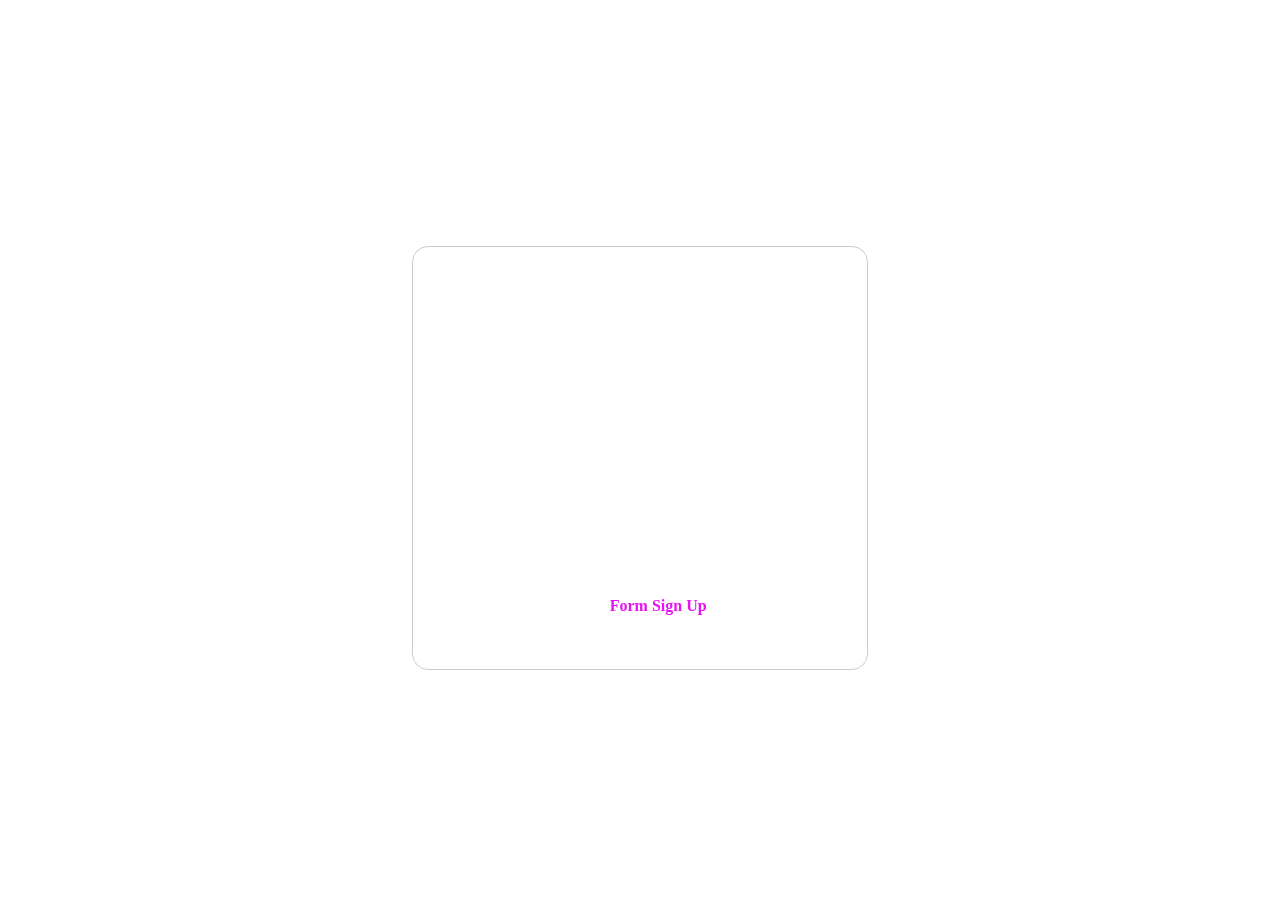
<file: index.html>
<!DOCTYPE html>
<html lang="en">
<head>
    <meta charset="UTF-8">
    <meta name="viewport" content="width=device-width, initial-scale=1.0">
    <link rel="stylesheet" href="index.css"/>
    <title>Document</title>
</head>
<body>
    <div class="container">
    <h1>Media Online</h1>
    <h3 style="font-family: 'Times New Roman', Times, serif;">Sosial Media Developer</h3>
    <p>"Belajar dan berbagi agar hidup menjadi lebih baik" <br></p>
    <h3>Benefit Join di Media Online</h3>
    <ul>
        <li>Mendapatkan motivasi dari sesama para Developer</li>
        <li>Sharing Knowledge</li>
        <li>Dibuat oleh calon Web Developer terbaik</li>
    </ul>
    <h3>Cara Bergabung ke Media Online</h3>
    <ol>
        <li>Mengunjungi website ini</li>
        <li>Mendaftarkan di <a href="form.html" >Form Sign Up</a></li> 
        <li>Selesai</li>
    </ol>
</div>
</body>
</html>
</file>
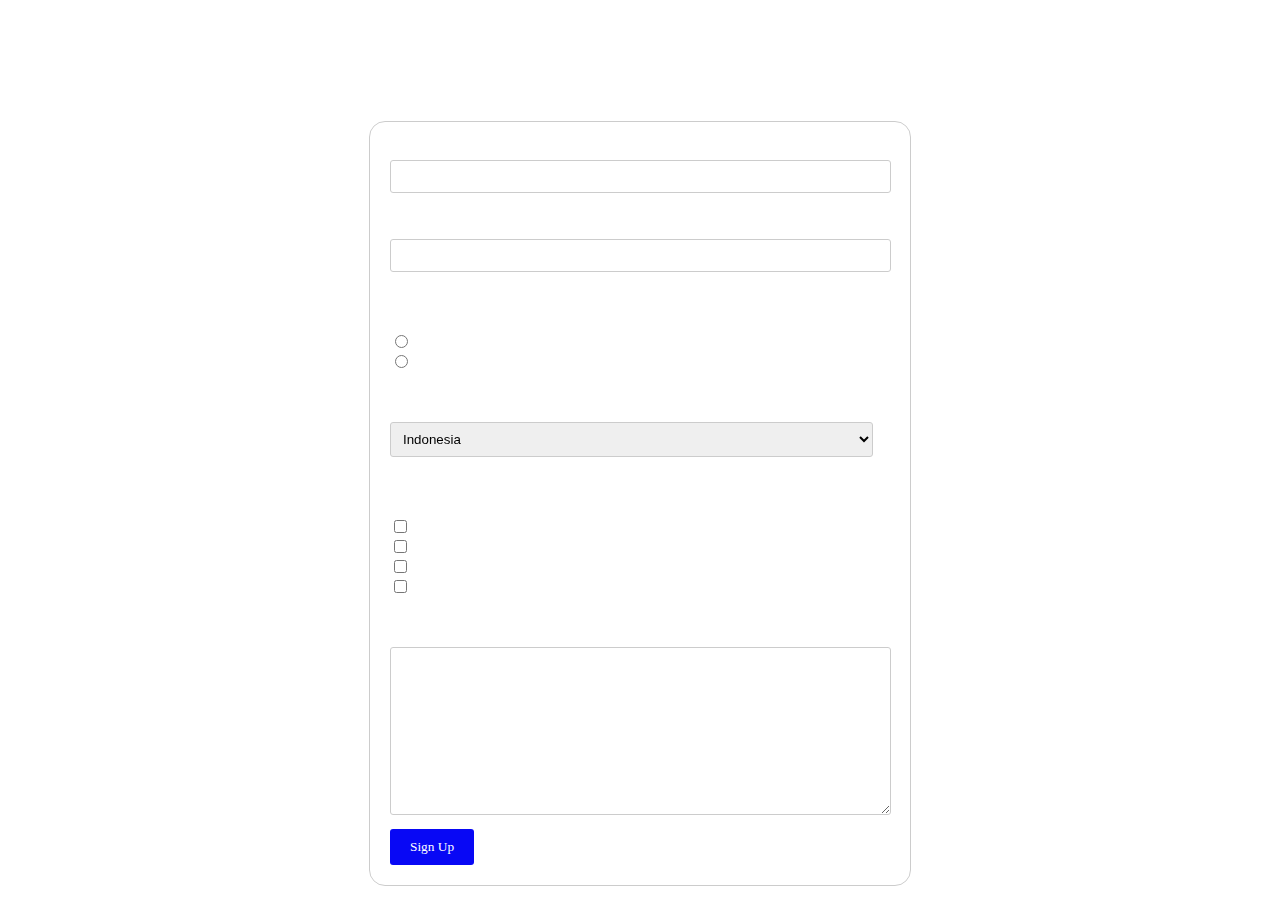
<file: form.html>
<!DOCTYPE html>
<html lang="en">
<head>
    <meta charset="UTF-8">
    <meta name="viewport" content="width=device-width, initial-scale=1.0">
    <title>Document</title>
    <style>
        body {
            font-family: Arial, sans-serif;
            margin: 0;
            padding: 0;
            background-image: url(https://cdn.pixabay.com/photo/2016/03/18/15/02/ufo-1265186_1280.jpg);
            background-repeat: no-repeat;
            background-size: cover;
        }


        form {
            background: rgba(255, 255, 255, 0.2);
            backdrop-filter: blur(30px);
            border-radius: 1rem;
            border: 1px solid #ccc;
            padding: 20px;
            width: 500px;
            margin: 0 auto;
            
        
        }


        h1 {
            text-align: center;
            color: #fff;
        }

        h3 {
            text-align: center;
            color: #fff;
        }

        label {
            display: contents;
            margin-bottom: 8px;
            font-family: 'Times New Roman', Times, serif;
        }
        
        p {
            font-family: 'Poppins';

        }

        input[type="text"],
        select,
        textarea {
            width: 96.5%;
            padding: 8px;
            margin-bottom: 10px;
            border: 1px solid #cccccc;
            border-radius: 3px;
        }

        input[type="radio"],
        input[type="checkbox"] {
            margin-right: 5px;
        }

        button[type="submit"] {
            background-color: #0808f5;
            color: #fff;
            padding: 10px 20px;
            border: none;
            border-radius: 3px;
            cursor: pointer;
        }

        button[type="submit"]:hover {
            background-color: #0056b3;
        }
    </style>
</head>
<body>
    <h1 style="font-family: 'Poppins';">Buat Account Baru</h1>
    <h3 style="font-family: 'Times New Roman', Times, serif;">Sign Up Form</h3>
    <form action="welcome.html" method="get">
    <label for="fname" style="color: #ffffff;">First Name :</label> <br> 
    <input type="text" id="fname" required> <br> <br>
    <label for="lname" style="color: #fff;">Last Name :</label> <br>
    <input type="text" id="lname" required>
    <p style="color: #fff;">Gender</p>
    <input type="radio" id="male" name="gender" value="male" required>
    <label for="male" style="color:#fff;">Male</label> <br>
    <input type="radio" id="female" name="gender" value="female" required>
    <label for="female" style="color: #fff;">Female</label>
    <p style="color: #fff;">Nationality</p>
    <select name="nationality" id="" >
        <option value="indonesian">Indonesia</option>
        <option value="american">Dengklok City</option>
        <option value="english">Johar City</option>
        <option value="english">Klari City</option>
    </select>
    <p style="color: #fff;">Language Spoken</p>
    <input type="checkbox" id="indo" name="language">
    <label for="indo" style="color: #fff;">Bahasa Indonesia</label> <br>
    <input type="checkbox" id="english" name="language"> 
    <label for="english" style="color: #fff;">English Language</label> <br>
    <input type="checkbox" id="sunda" name="language"> 
    <label for="sunda" style="color: #fff;">Basa Sunda</label> <br>
    <input type="checkbox" id="other" name="language"> 
    <label for="other" style="color: #fff;">Other</label>
    <p style="color: #fff;">Bio</p> 
    <textarea name="bio" id="" cols="30" rows="10"></textarea><br>
    <button type="submit" style="font-family: 'Poppins';">Sign Up</button></a>
    </form>
</body>
</html>
</file>
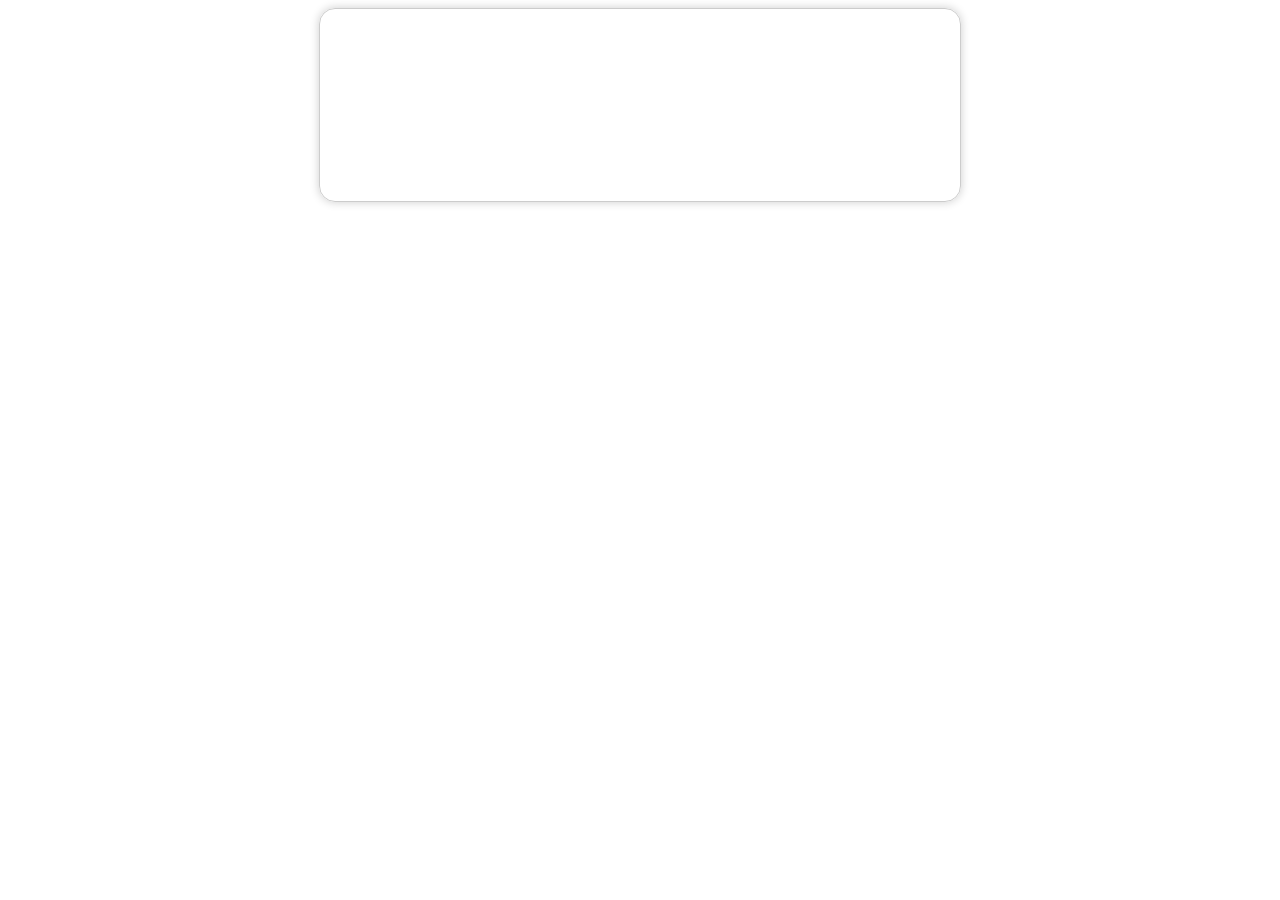
<file: welcome.html>
<!DOCTYPE html>
<html lang="en">
<head>
    <meta charset="UTF-8">
    <meta name="viewport" content="width=device-width, initial-scale=1.0">
    <title>Selamat Datang</title>
    <style>
        body {
            background-image: url(https://cdn.pixabay.com/photo/2016/03/18/15/02/ufo-1265186_1280.jpg);
            background-repeat: no-repeat;
            background-size: cover;
            display: flex;
            text-align: center;
            font-family: Arial, sans-serif;
            align-items: center;
        }

        .card {
            background: rgba(255, 255, 255, 0.2);
            backdrop-filter: blur(10px);
            border-radius: 1rem;
            padding: 20px;
            border: 1px solid #ccc;
            width: 600px;
            margin: 0 auto;
            box-shadow: 0 0 10px rgba(0, 0, 0, 0.2);
        }

        h1 {
            color: #ffffff;
            font-size: 36px;
            margin-top: 20px;
        }

        h3 {
            color: #ffffff;
            font-size: 20px;
            margin-top: 10px;
        }
    </style>
</head>
<body>
    <div class="card">
        <h1 style="font-family:'Times New Roman', Times, serif;">SELAMAT DATANG!</h1>
        <h3 style="font-family: 'Poppins';">Terimakasih telah bergabung di Website Kami, Media Belajar Kita Bersama</h3>
    </div>
</body>
</html>
</file>
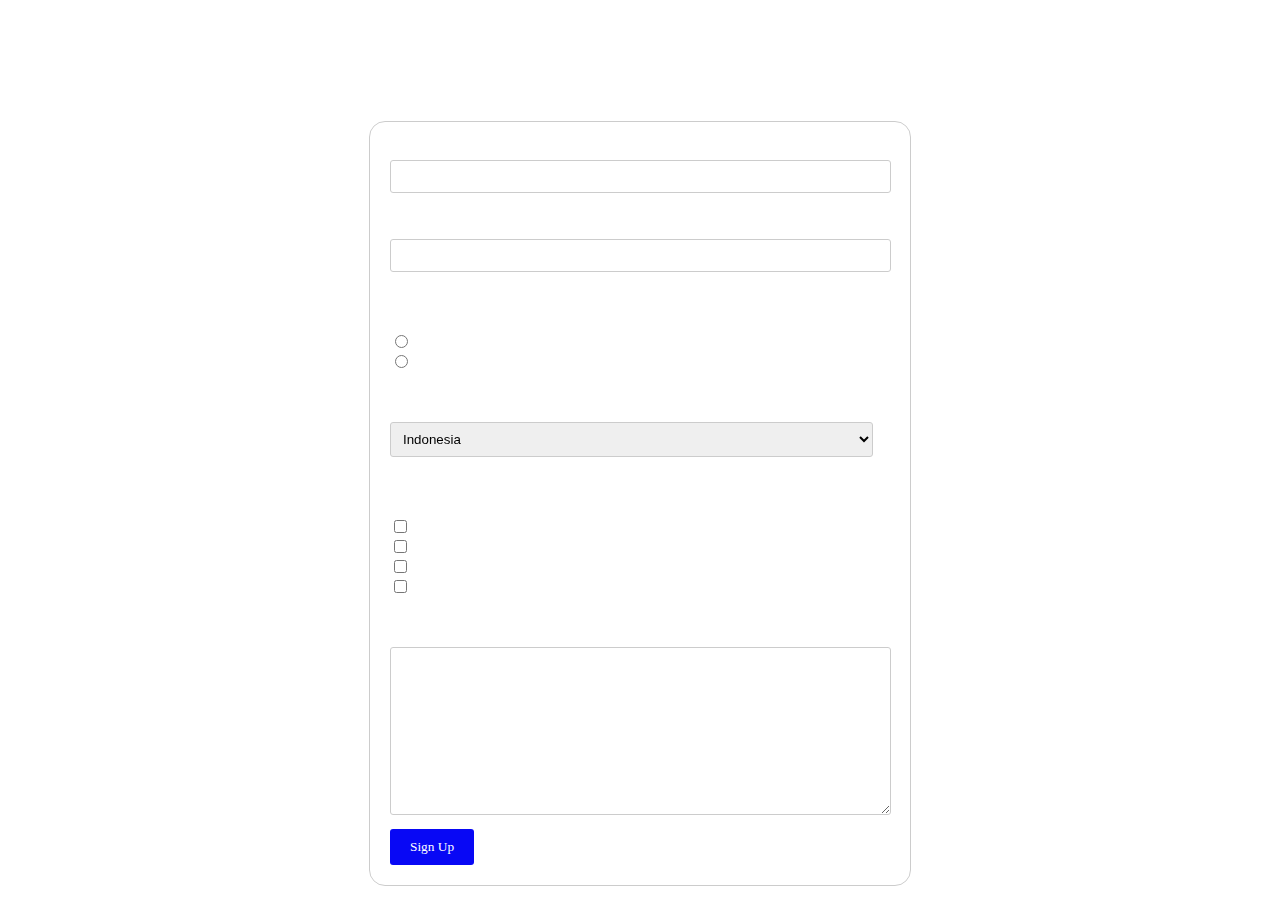
<file: Tugas-Form/form.html>
<!DOCTYPE html>
<html lang="en">
<head>
    <meta charset="UTF-8">
    <meta name="viewport" content="width=device-width, initial-scale=1.0">
    <title>Document</title>
    <style>
        body {
            font-family: Arial, sans-serif;
            margin: 0;
            padding: 0;
            background-image: url(https://cdn.pixabay.com/photo/2016/03/18/15/02/ufo-1265186_1280.jpg);
            background-repeat: no-repeat;
            background-size: cover;
        }


        form {
            background: rgba(255, 255, 255, 0.2);
            backdrop-filter: blur(30px);
            border-radius: 1rem;
            border: 1px solid #ccc;
            padding: 20px;
            width: 500px;
            margin: 0 auto;
            
        
        }


        h1 {
            text-align: center;
            color: #fff;
        }

        h3 {
            text-align: center;
            color: #fff;
        }

        label {
            display: contents;
            margin-bottom: 8px;
            font-family: 'Times New Roman', Times, serif;
        }
        
        p {
            font-family: 'Poppins';

        }

        input[type="text"],
        select,
        textarea {
            width: 96.5%;
            padding: 8px;
            margin-bottom: 10px;
            border: 1px solid #cccccc;
            border-radius: 3px;
        }

        input[type="radio"],
        input[type="checkbox"] {
            margin-right: 5px;
        }

        button[type="submit"] {
            background-color: #0808f5;
            color: #fff;
            padding: 10px 20px;
            border: none;
            border-radius: 3px;
            cursor: pointer;
        }

        button[type="submit"]:hover {
            background-color: #0056b3;
        }
    </style>
</head>
<body>
    <h1 style="font-family: 'Poppins';">Buat Account Baru</h1>
    <h3 style="font-family: 'Times New Roman', Times, serif;">Sign Up Form</h3>
    <form action="welcome.html">
    <label for="fname" style="color: #ffffff;">First Name :</label> <br> 
    <input type="text" id="fname" required> <br> <br>
    <label for="lname" style="color: #fff;">Last Name :</label> <br>
    <input type="text" id="lname" required>
    <p style="color: #fff;">Gender</p>
    <input type="radio" id="male" name="gender" value="male" required>
    <label for="male" style="color:#fff;">Male</label> <br>
    <input type="radio" id="female" name="gender" value="female" required>
    <label for="female" style="color: #fff;">Female</label>
    <p style="color: #fff;">Nationality</p>
    <select name="nationality" id="" >
        <option value="indonesian">Indonesia</option>
        <option value="american">Dengklok City</option>
        <option value="english">Johar City</option>
        <option value="english">Klari City</option>
    </select>
    <p style="color: #fff;">Language Spoken</p>
    <input type="checkbox" id="indo" name="language">
    <label for="indo" style="color: #fff;">Bahasa Indonesia</label> <br>
    <input type="checkbox" id="english" name="language"> 
    <label for="english" style="color: #fff;">English Language</label> <br>
    <input type="checkbox" id="sunda" name="language"> 
    <label for="sunda" style="color: #fff;">Basa Sunda</label> <br>
    <input type="checkbox" id="other" name="language"> 
    <label for="other" style="color: #fff;">Other</label>
    <p style="color: #fff;">Bio</p> 
    <textarea name="bio" id="" cols="30" rows="10"></textarea><br>
    <button type="submit" style="font-family: 'Poppins';">Sign Up</button></a>
    </form>
</body>
</html>
</file>
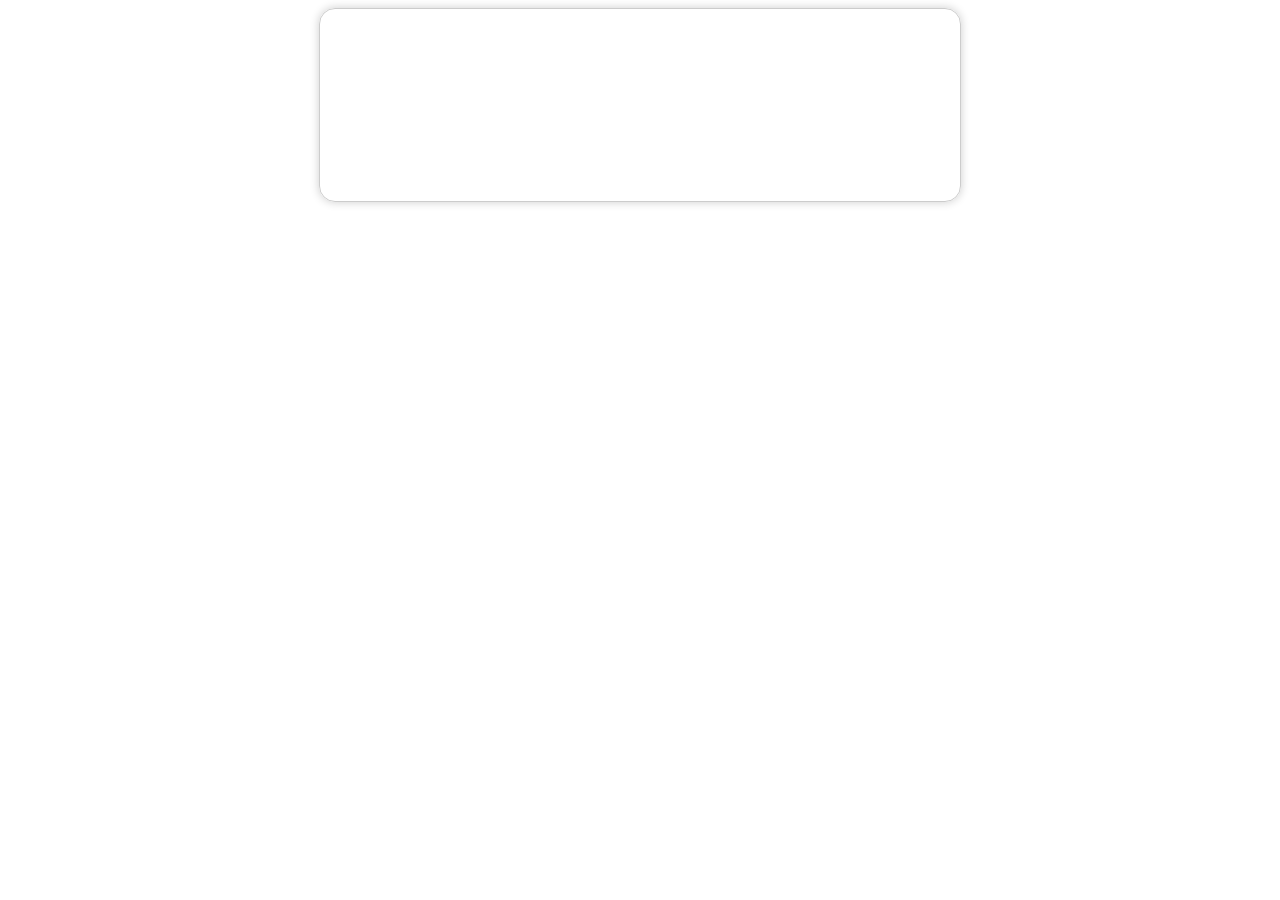
<file: Tugas-Form/welcome.html>
<!DOCTYPE html>
<html lang="en">
<head>
    <meta charset="UTF-8">
    <meta name="viewport" content="width=device-width, initial-scale=1.0">
    <title>Selamat Datang</title>
    <style>
        body {
            background-image: url(https://cdn.pixabay.com/photo/2016/03/18/15/02/ufo-1265186_1280.jpg);
            background-repeat: no-repeat;
            background-size: cover;
            text-align: center;
            font-family: Arial, sans-serif;
        }

        .card {
            background: rgba(255, 255, 255, 0.2);
            backdrop-filter: blur(10px);
            border-radius: 1rem;
            padding: 20px;
            border: 1px solid #ccc;
            width: 600px;
            margin: 0 auto;
            box-shadow: 0 0 10px rgba(0, 0, 0, 0.2);
        }

        h1 {
            color: #ffffff;
            font-size: 36px;
            margin-top: 20px;
        }

        h3 {
            color: #ffffff;
            font-size: 20px;
            margin-top: 10px;
        }
    </style>
</head>
<body>
    <div class="card">
        <h1 style="font-family:'Times New Roman', Times, serif;">SELAMAT DATANG!</h1>
        <h3 style="font-family: 'Poppins';">Terimakasih telah bergabung di Website Kami, Media Belajar Kita Bersama</h3>
    </div>
</body>
</html>
</file>
<file: index.css>
body {
    text-align: center; /* Mengatur teks ke tengah secara horizontal */
    display: flex;
    flex-direction: column;
    justify-content: center;
    align-items: center;
    height: 100vh; /* Untuk mengisi seluruh tinggi layar */
    background-image: url(https://cdn.pixabay.com/photo/2016/03/18/15/02/ufo-1265186_1280.jpg);
    background-repeat: no-repeat;
    background-size: cover;
    color: rgb(255, 255, 255);
}

.container {
    background: rgba(255, 255, 255, 0.2);
    backdrop-filter: blur(10px);
    border-radius: 1rem;
    border: 1px solid #ccc;
    padding: 20px;
}


/* Style the heading */
h1 {
    color: rgb(255, 255, 255);
    font-family: 'Poppins';
}

/* Style the paragraph */
p {
    font-style: italic;
    font-family: 'Times New Roman', Times, serif;
    color: rgb(255, 255, 255);
}

/* Style the list items */
ul, ol {
    list-style-position: inside; /* Untuk mengatur posisi marker */
    color: rgb(255, 255, 255);
}

li {
    font-weight: bold;
    text-align: left; /* Untuk mengatur teks dalam list menjadi rata kiri */
    color: rgb(255, 255, 255);
}

/* Style the link in the list */
ul li a {
    color: green;
    color: rgb(255, 255, 255);
}

/* Efek hover untuk tombol Form sign Up */
a {
text-decoration: none; /* Menghapus garis bawah default pada tautan */
color: rgb(230, 20, 241);

}

a:hover {
text-decoration: underline; /* Menambahkan garis bawah saat tautan dihover */
}

a:hover {
color: rgb(255, 255, 255);
}
</file>
